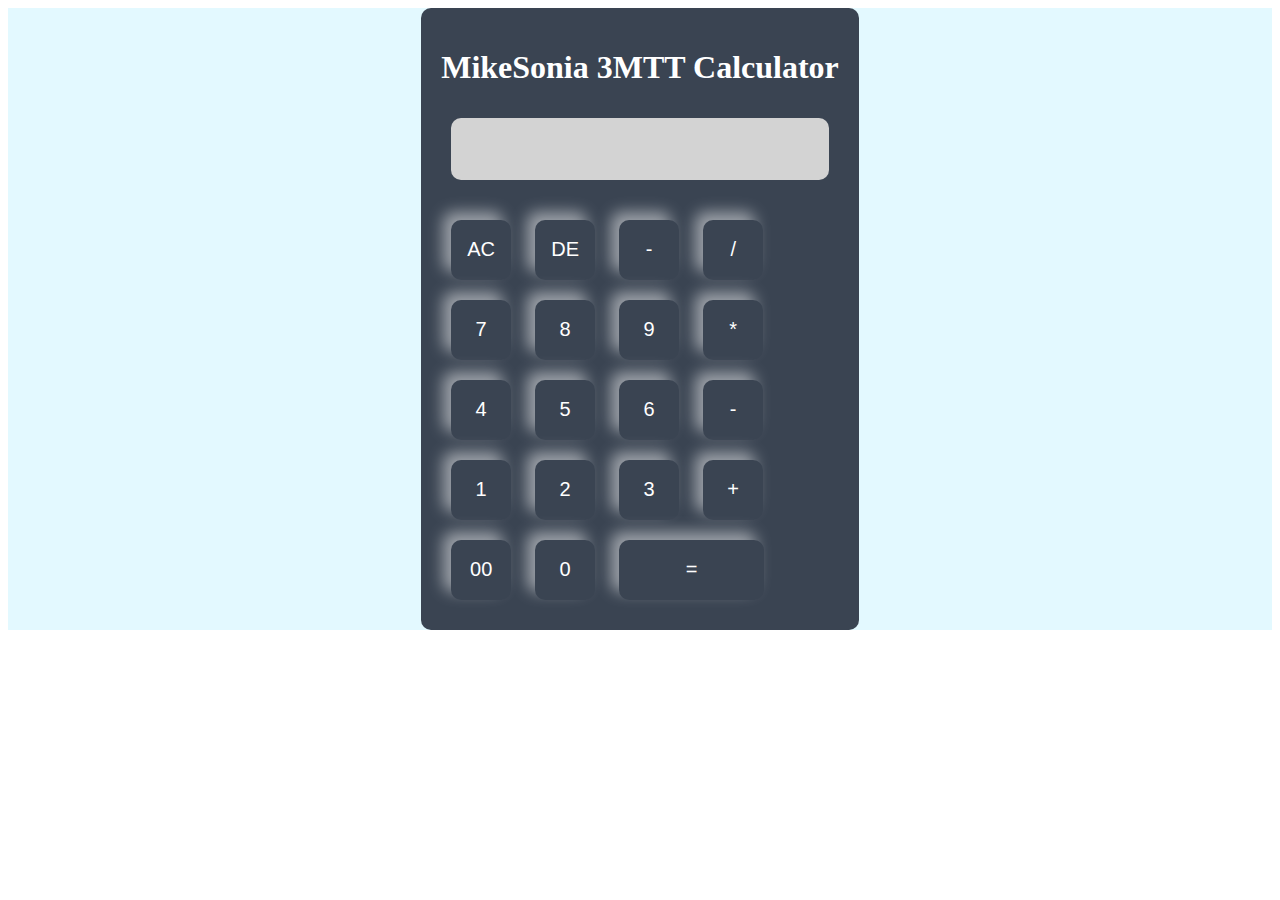
<file: my project two/index.html>
<!DOCTYPE html>
<html lang="en">
<head>
    <link rel="stylesheet" href="style.css">
    <meta charset="UTF-8">
    <meta name="viewport" content="width=device-width, initial-scale=1.0">
    <title>MikeSonia 3MTT Calculator</title>
</head>
<body>
    <div class="container">
        <div class="calculator">
            <form>
                <h1>MikeSonia 3MTT Calculator</h1>
                <div class="display">
                    <input type="text" name="display" id="text">
                </div>
                <div>
                    <input type="button" value="AC" onclick="display.value = ' '">
                    <input type="button" value="DE" onclick="display.value = display.value.toString().slice(0,-1)">
                    <input type="button" value="-" onclick="display.value += '-'">
                    <input type="button" value="/" onclick="display.value += '/'">
                </div>
                <div>
                    <input type="button" value="7" onclick="display.value += '7'">
                    <input type="button" value="8" onclick="display.value += '8'">
                    <input type="button" value="9" onclick="display.value += '9'">
                    <input type="button" value="*" onclick="display.value += '*'">
                </div>
                <div>
                    <input type="button" value="4" onclick="display.value += '4'">
                    <input type="button" value="5" onclick="display.value += '5'">
                    <input type="button" value="6" onclick="display.value += '6'">
                    <input type="button" value="-" onclick="display.value += '-'">
                </div>
                <div>
                    <input type="button" value="1" onclick="display.value += '1'">
                    <input type="button" value="2" onclick="display.value += '2'">
                    <input type="button" value="3" onclick="display.value += '3'">
                    <input type="button" value="+" onclick="display.value += '+'">
                </div>
                <div>
                    <input type="button" value="00" onclick="display.value += '00'">
                    <input type="button" value="0" onclick="display.value += '0'">
                    <input type="button" value="=" onclick="display.value = eval(display.value)" class="equal">
                </div>
            </form>
        </div>
        
        </div>
        
    
</body>
</html>
</file>
<file: my project two/style.css>
.container{
width: 100%;
height: 100hv;
background-color: #e3f9ff;
display: flex;
align-items: center;
justify-content: center;
}
.calculator{
    background-color: #3a4452;
    padding: 20px;
    border-radius: 10px;
}
h1{
    color: #fff;
}
#text{
    background-color: lightgrey;
    color: green;
}
.calculator form input{
    border: 0;
    outline: 0;
    width: 60px;
    height: 60px;
    border-radius: 10px;
    box-shadow: -8px -8px 15px rgba(255, 255, 255, 0.5);
    background: transparent;
    font-size: 20px;
    color: #fff;
    cursor: pointer;
    margin: 10px;
}
form .display{
display: flex;
justify-content: flex-end;
margin: 20px 0;
}
form .display input{
    text-align: right;
    flex: 1;
    font-size: 45px;
    box-shadow: none;
}
form input.equal{
    width: 145px;
}
</file>
